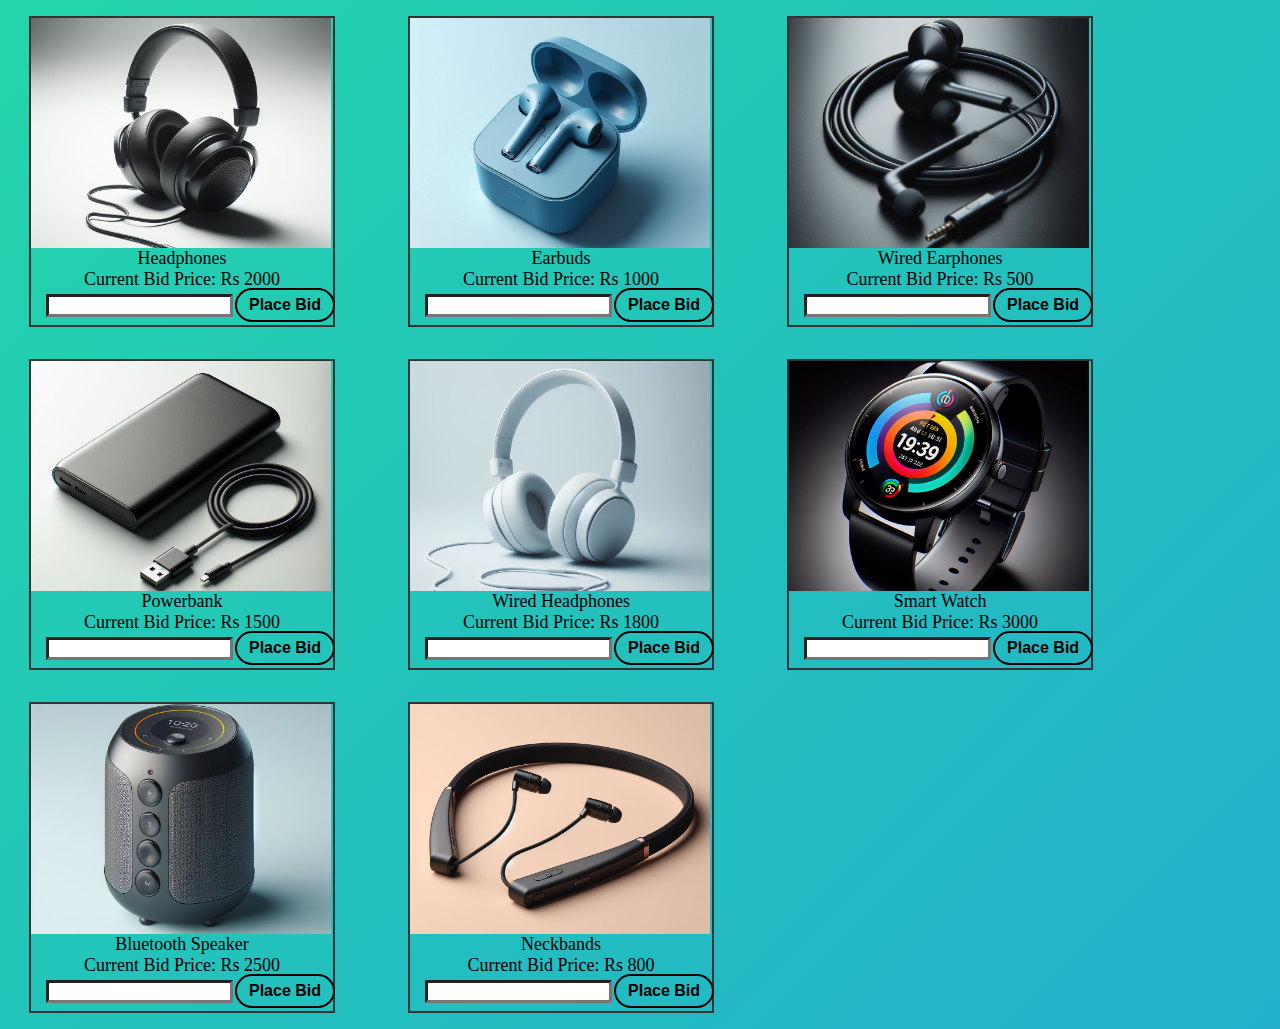
<file: main.html>
<!DOCTYPE html>
<head>
<title>Place Auctions</title>
<link rel="stylesheet" href="style.css">
</head>
<body>
    <figure>
        <div class="image">
        <img src="Headphones.png"></div>
        <figcaption>Headphones</figcaption>
        <figcaption>Current Bid Price: <span id="currentBidHeadphones">Rs 2000</span></figcaption>
        <form>
            <input type="number" id="bidInputHeadphones" class="input">
            <button onclick="updateBid('Headphones')" class="animated-button"> <span>Place Bid</span>
                <span></span></button>
        </form>
    </figure>
    <figure>
        <div class="image">
        <img src="Earphones.png"></div>
        <figcaption>Earbuds</figcaption>
        <figcaption>Current Bid Price: <span id="currentBidEarphones">Rs 1000</span></figcaption>
        <form>
            <input type="number" id="bidInputEarphones" class="input">
            <button onclick="updateBid('Earphones')" class="animated-button"> <span>Place Bid</span>
                <span></span></button>
        </form>
    </figure>
    <figure>
        <div class="image">
        <img src="Wired Earphones.png"></div>
        <figcaption>Wired Earphones</figcaption>
        <figcaption>Current Bid Price: <span id="currentBidWiredEarphones">Rs 500</span></figcaption>
        <form>
            <input type="number" id="bidInputWiredEarphones" class="input">
            <button onclick="updateBid('WiredEarphones')" class="animated-button"> <span>Place Bid</span>
                <span></span></button>
        </form>
    </figure>
    <figure>
        <div class="image">
        <img src="Powerbank.png"></div>
        <figcaption>Powerbank</figcaption>
        <figcaption>Current Bid Price: <span id="currentBidPowerbank">Rs 1500</span></figcaption>
        <form>
            <input type="number" id="bidInputPowerbank" class="input">
            <button onclick="updateBid('Powerbank')" class="animated-button"> <span>Place Bid</span>
                <span></span></button>
        </form>
    </figure>
    <figure>
        <div class="image">
        <img src="Wired Headphones.png"></div>
        <figcaption>Wired Headphones</figcaption>
        <figcaption>Current Bid Price: <span id="currentBidWiredHeadphones">Rs 1800</span></figcaption>
        <form>
            <input type="number" id="bidInputWiredHeadphones" class="input">
            <button onclick="updateBid('Wired')" class="animated-button"> <span>Place Bid</span>
                <span></span></button>
        </form>
    </figure>
    <figure>
        <div class="image">
        <img src="SmartWatch.png"></div>
        <figcaption>Smart Watch</figcaption>
        <figcaption>Current Bid Price: <span id="currentBidSmartWatch">Rs 3000</span></figcaption>
        <form>
            <input type="number" id="bidInputSmartWatch" class="input">
            <button onclick="updateBid('SmartWatch')" class="animated-button"> <span>Place Bid</span>
                <span></span></button>
        </form>
    </figure>
    <figure>
        <div class="image">
        <img src="Speakers.png"></div>
        <figcaption>Bluetooth Speaker</figcaption>
        <figcaption>Current Bid Price: <span id="currentBidSpeakers">Rs 2500</span></figcaption>
        <form>
            <input type="number" id="bidInputSpeakers" class="input">
            <button onclick="updateBid('Speakers')" class="animated-button"> <span>Place Bid</span>
                <span></span></button>
        </form>
    </figure>
    <figure>
        <div class="image">
        <img src="Neckbands.png"></div>
        <figcaption>Neckbands</figcaption>
        <figcaption>Current Bid Price: <span id="currentBidNeckbands">Rs 800</span></figcaption>
        <form>
            <input type="number" id="bidInputNeckbands" class="input">
            <button onclick="updateBid('Neckbands')" class="animated-button"> <span>Place Bid</span>
                <span></span></button>
        </form>
    </figure>
<script src="script.js">
</script>
</body>
</html>
</file>
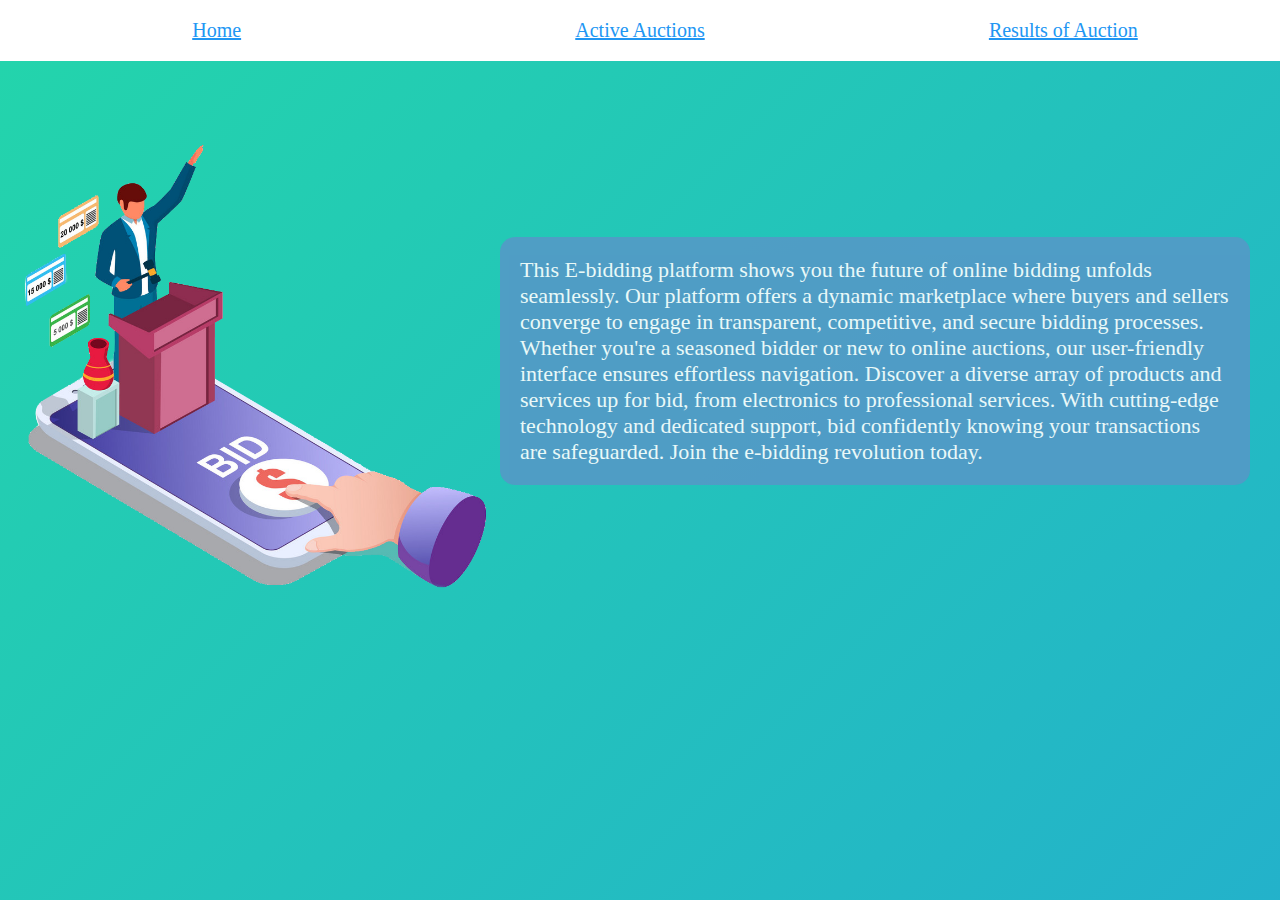
<file: newpage.html>
<!DOCTYPE html>
<head>
<title>Home</title>
<link rel="stylesheet" href="style.css">
</head>
<body>
    <div class="navbar">
        <a href="newpage.html">Home</a>
        <a href="main.html">Active Auctions</a>
        <a href="result.html">Results of Auction</a>
    </div>
<div class="hello">
    <img src="Image.png" height="500" width="500">
    <p>
        This E-bidding platform shows you the future of online bidding unfolds seamlessly. 
        Our platform offers a dynamic marketplace where buyers and sellers converge to engage 
        in transparent, competitive, and secure bidding processes. Whether you're a seasoned bidder 
        or new to online auctions, our user-friendly interface ensures effortless navigation. 
        Discover a diverse array of products and services up for bid, from electronics to 
        professional services. With cutting-edge technology and dedicated support, bid 
        confidently knowing your transactions are safeguarded. Join the e-bidding revolution 
        today.
    </p>
</div>
<script src="script.js">
</script>
</body>
</html>
</file>
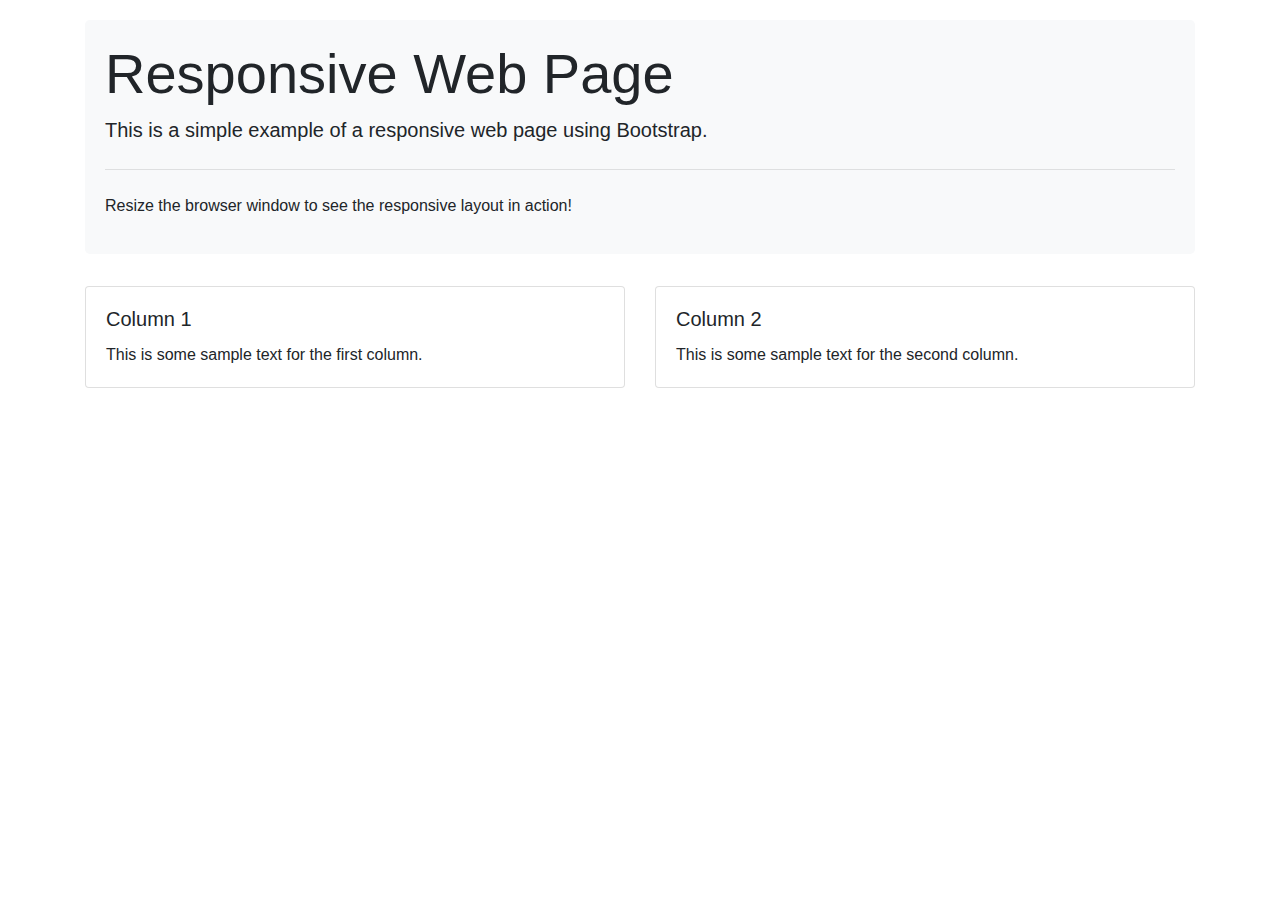
<file: responsive.html>
<!DOCTYPE html>
<html lang="en">
<head>
    <meta charset="UTF-8">
    <meta name="viewport" content="width=device-width, initial-scale=1.0">
    <title>Responsive Web Page with Bootstrap</title>
    <!-- Bootstrap CSS -->
    <link href="https://stackpath.bootstrapcdn.com/bootstrap/4.5.2/css/bootstrap.min.css" rel="stylesheet">
    <style>
        /* Custom styles */
        .jumbotron {
            background-color: #f8f9fa;
            padding: 20px;
            margin-top: 20px;
        }
    </style>
</head>
<body>
    <div class="container">
        <div class="jumbotron">
            <h1 class="display-4">Responsive Web Page</h1>
            <p class="lead">This is a simple example of a responsive web page using Bootstrap.</p>
            <hr class="my-4">
            <p>Resize the browser window to see the responsive layout in action!</p>
        </div>

        <div class="row">
            <div class="col-sm-6">
                <div class="card">
                    <div class="card-body">
                        <h5 class="card-title">Column 1</h5>
                        <p class="card-text">This is some sample text for the first column.</p>
                    </div>
                </div>
            </div>
            <div class="col-sm-6">
                <div class="card">
                    <div class="card-body">
                        <h5 class="card-title">Column 2</h5>
                        <p class="card-text">This is some sample text for the second column.</p>
                    </div>
                </div>
            </div>
        </div>
    </div>
</body>
</html>
</file>
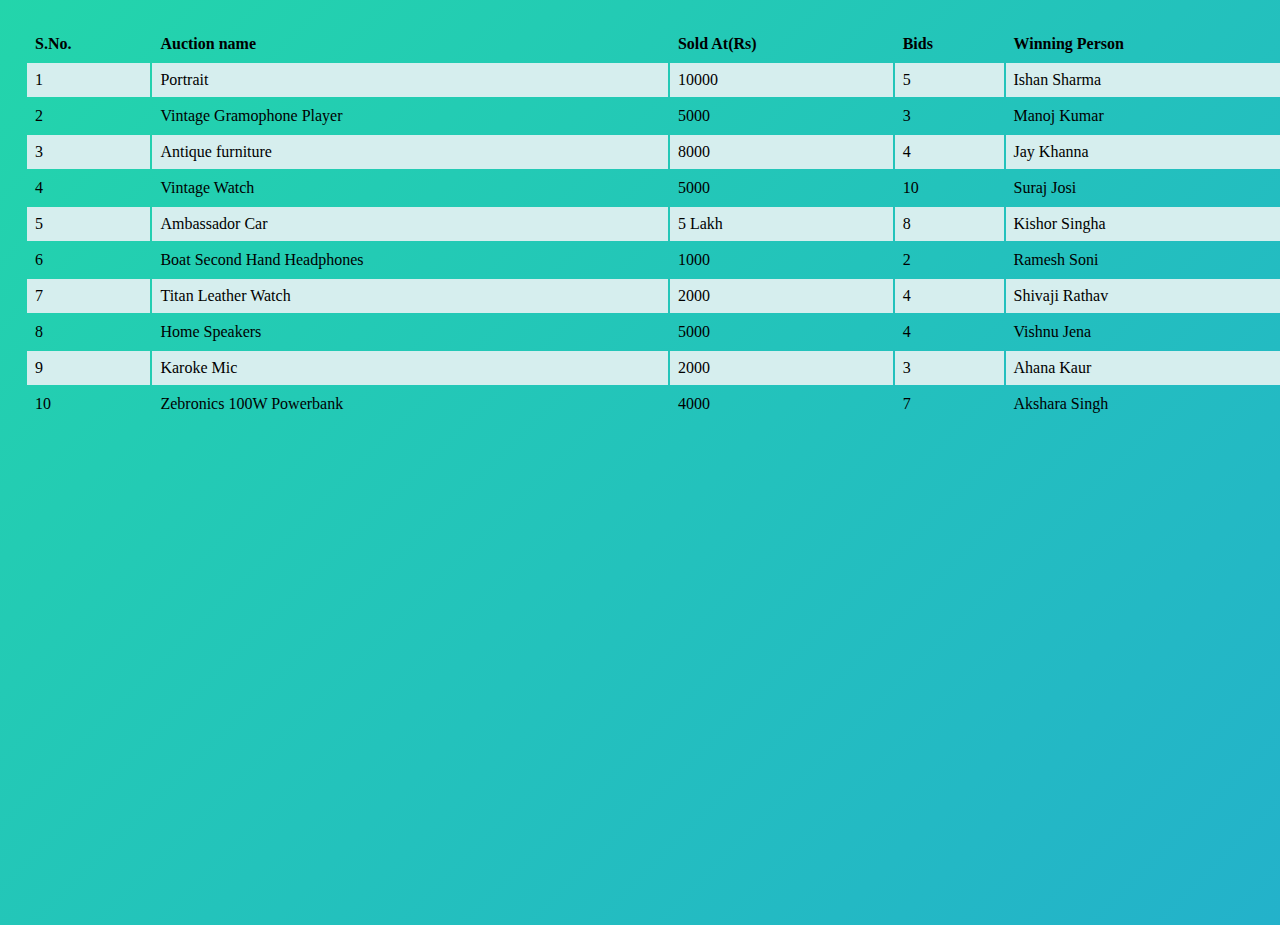
<file: result.html>
<!DOCTYPE html>
<head>
<title>Results of Auction</title>
<link rel="stylesheet" href="style.css">
</head>
<body>
<table>
    <tr>
        <th>S.No.</th>
        <th>Auction name</th>
        <th>Sold At(Rs)</th>
        <th>Bids</th>
        <th>Winning Person</th>
    </tr>
    <tr>
        <td>1</td>
        <td>Portrait</td>
        <td>10000</td>
        <td>5</td>
        <td>Ishan Sharma</td>
    </tr>
    <tr>
        <td>2</td>
        <td>Vintage Gramophone Player </td>
        <td>5000</td>
        <td>3</td>
        <td>Manoj Kumar</td>
    </tr>
    <tr>
        <td>3</td>
        <td>Antique furniture</td>
        <td>8000</td>
        <td>4</td>
        <td>Jay Khanna</td>
    </tr>
    <tr>
        <td>4</td>
        <td>Vintage Watch</td>
        <td>5000</td>
        <td>10</td>
        <td>Suraj Josi</td>
    </tr>
    <tr>
        <td>5</td>
        <td>Ambassador Car</td>
        <td>5 Lakh</td>
        <td>8</td>
        <td>Kishor Singha</td>
    </tr>
    <tr>
        <td>6</td>
        <td>Boat Second Hand Headphones</td>
        <td>1000</td>
        <td>2</td>
        <td>Ramesh Soni</td>
    </tr>
    <tr>
        <td>7</td>
        <td>Titan Leather Watch</td>
        <td>2000</td>
        <td>4</td>
        <td>Shivaji Rathav</td>
    </tr>
    <tr>
        <td>8</td>
        <td>Home Speakers</td>
        <td>5000</td>
        <td>4</td>
        <td>Vishnu Jena</td>
    </tr>
    <tr>
        <td>9</td>
        <td>Karoke Mic</td>
        <td>2000</td>
        <td>3</td>
        <td>Ahana Kaur</td>
    </tr>
    <tr>
        <td>10</td>
        <td>Zebronics 100W Powerbank</td>
        <td>4000</td>
        <td>7</td>
        <td>Akshara Singh</td>
    </tr>
</table>
<script src="script.js">
</script>
</body>
</html>
</file>
<file: style.css>
body {
	background: linear-gradient(-45deg, #ee7752, #e73c7e, #23a6d5, #23d5ab);
	background-size: 400% 400%;
	animation: gradient 15s ease infinite;
	height: 100vh;
	margin:0;
}

@keyframes gradient {
	0% {
		background-position: 0% 50%;
	}
	50% {
		background-position: 100% 50%;
	}
	100% {
		background-position: 0% 50%;
	}
}

.heading{
	color: white;
	font-family: Arial, Helvetica, sans-serif;
	margin: 20px;
}

.veen {
    width: 70%;
    margin: 100px auto;
    background: rgba(255,255,255,.5);
    min-height: 400px;
    display: table;
    position: relative;
}

.veen > div {
	display: table-cell;
	vertical-align: middle;
	text-align: center;
	color: #fff;
}

.veen button{
	background: transparent;
	display: inline-block;
	padding: 10px 30px;
	border: 3px solid #fff;
	border-radius: 5px;
	background-clip: padding-box;
	position: relative;
	color: #FFF;
	transition: all .25s;
	cursor: pointer;
	overflow: hidden;
}

.veen button.dark:hover {
	color: #ffffff;
	transform: scale(1.1);
	outline: 2px solid  #3498DB ;
	box-shadow: 4px 5px 17px -4px  #3498DB;
}
  
.veen button.dark::before {
	content: "";
	position: absolute;
	left: -50px;
	top: 0;
	width: 0;
	height: 100%;
	background-color:#3498DB;
	transform: skewX(45deg);
	z-index: -1;
	transition: width 1000ms;
}

.veen button.light:hover {
	color: #ffffff;
	transform: scale(1.1);

}

.veen button.dark:hover::before {
	width: 250%;
}
  
.veen button.light::before {
	content: "";
	position: absolute;
	left: -50px;
	top: 0;
	width: 0;
	height: 100%;
	background-color:#FF008F;
	transform: skewX(45deg);
	z-index: -1;
	transition: width 1000ms;
}
  
.veen button.light:hover::before {
	width: 250%;
}  

.veen button.dark{
	border-color: #3498DB;
	color: #3498DB;
}

.veen button.light{
	border-color:#FF008F;
	color:#FF008F;
}

.veen .splits p{
	font-size: 18px;
}

.veen button:active{
	box-shadow: none;			
}

.veen button:focus{
	outline: none;			
}

.veen > .wrapper {
	position: absolute;
	width: 40%;
	height: 120%;
	top: -10%;
	left: 5%;
	background: #fff;
	transition: all .5s;
	color: #303030;
	overflow: hidden;
}

.veen .wrapper > form{
	padding: 15px 30px 30px;
	width: 100%;
	transition: all .5s;
	background: #fff;
	width: 100%; 
}

.veen .wrapper > form:focus{
outline: none;
}

.veen .wrapper #login{
	padding-top: 20%;
	visibility: visible;
}
.veen .wrapper #register{
	transform: translateY(-80%) translateX(100%);
	visibility: hidden;
}

.veen .wrapper.move #register{
	transform: translateY(-80%) translateX(0%);
	visibility: visible;
}

.veen .wrapper.move #login{
	transform: translateX(-100%);
	visibility: hidden;
}

.veen .wrapper > form > div {
	position: relative;
	margin-bottom: 15px;
}

.veen .wrapper label{
	position: absolute;
	top: -7px;
	font-size: 12px;
	white-space: nowrap;
	background: #fff;
	text-align: left;
	left: 15px;
	padding: 0 5px;
	color: #999;
	pointer-events: none;
}

.veen .wrapper h3{
	margin-bottom: 25px;
}

.veen .wrapper input{
	height: 40px;
	padding: 5px 15px;
	width: 100%;
	border: solid 1px #999;
}


.veen .wrapper input:focus{
	outline: none;
}

.veen > .wrapper.move{
	left: 45%;
}

@media (max-width: 767px){
	.veen{
		padding: 5px;
		margin: 0;
		display: block;
	}
	.veen > .wrapper{
		position: relative;
		height: auto;
		top: 0;
		left: 0;
	}
	.veen > div{
		display: inline-block;
	}
	.splits{
		width: 50%;
		background: #fff;
		float: left;
	}
	.splits button{
		width: 100%;
		border-radius: 0; 
		border: 0;
		opacity: .7;
	}
	.splits button.active{
		opacity: 1;
	}
	.splits button.active{
		opacity: 1;
	}
	.splits p{
		display: none;
	}
	.veen > .wrapper.move{
		left: 0%;
	}
}

.hello {
	display: flex;
	justify-content: center;
	align-items: center; 
	text-align: left; 
	margin-top: 50px;
	margin-right:30px;
}

.hello p {
	font-size:22px; 
	background-color:#5499C7 ;
	color:white;
	padding:20px;
	opacity: 0.9;
	border-radius: 15px;
}
figure {
	margin-left: 29px;
    display: inline-block;
	border: 2px solid #333;
}
figure:nth-of-type(1) img {
    width: 300px;
}
figure:nth-of-type(2) img {
    width: 300px;
}
figure:nth-of-type(3) img {
    width: 300px;
}
figure:nth-of-type(4) img {
    width: 300px;
}
figure:nth-of-type(5) img {
    width: 300px;
	display: inline-block;
}
figure:nth-of-type(6) img {
    width: 300px;
}
figure:nth-of-type(7) img {
    width: 300px;
}
figure:nth-of-type(8) img {
    width: 300px;
}
img {
    object-fit: cover;
}
figcaption{
	text-align: center;
	font-size: 18px;
}
.animated-button {
	position: relative;
	display: inline-block;
	padding: 6px 12px;
	border: none;
	font-size: 16px;
	background-color: inherit;
	border-radius: 100px;
	font-weight: 600;
	color: black;
	box-shadow: 0 0 0 2px black;
	cursor: pointer;
	overflow: hidden;
	transition: all 0.6s cubic-bezier(0.23, 1, 0.320, 1);
	margin-bottom: 5px;
  }
  
  .animated-button span:last-child {
	position: absolute;
	top: 50%;
	left: 50%;
	transform: translate(-50%, -50%);
	width: 20px;
	height: 20px;
	background-color: #2196F3;
	border-radius: 50%;
	opacity: 0;
	transition: all 0.8s cubic-bezier(0.23, 1, 0.320, 1);
  }
  
  .animated-button span:first-child {
	position: relative;
	z-index: 1;
  }
  .animated-button:hover {
	color: white;
	box-shadow: 0 0 0 2px white;
  }
  
  .animated-button::before {
	content: '';
	position: absolute;
	height: 100%;
	width: 0%;
	top: 0;
	left: -40px;
	transform: skewX(45deg);
	background-color: #2196F3;
	z-index: -1;
	transition: all 1s;
  }
  
  .animated-button:hover::before {
	width: 160%;
  }
.input{
	border-width: 3px;
	margin-left:15px;
}
.image {
	height: 230px;
}
.image img {
	width: 100%;
	height: 100%;
	object-fit: cover;
}
.navbar {
	display: flex;
	justify-content: space-between;
	background-color:white;
	padding: 5px;
	margin: 0;
	font-size: 20px;
	text-align: center;
}
.navbar a {
	color: #2196F3;
	box-shadow:inset 0 0 0 0 #2196F3;
	padding: 14px 20px;
	text-align: center;
	transition: ease-out 0.5s;
	width: 100%;
	margin: 0;
}
.navbar a:hover {
	box-shadow:inset 600px 0 0 0 #2196F3;
	color: white;
	cursor: pointer;
	margin: -5px;
}
table{
	margin: 25px;
	text-align: left;
    width: 100%;
}
th, td {
	padding: 8px;
}
tr:nth-child(even) {
	background-color: #D6EEEE; 
}
</file>
